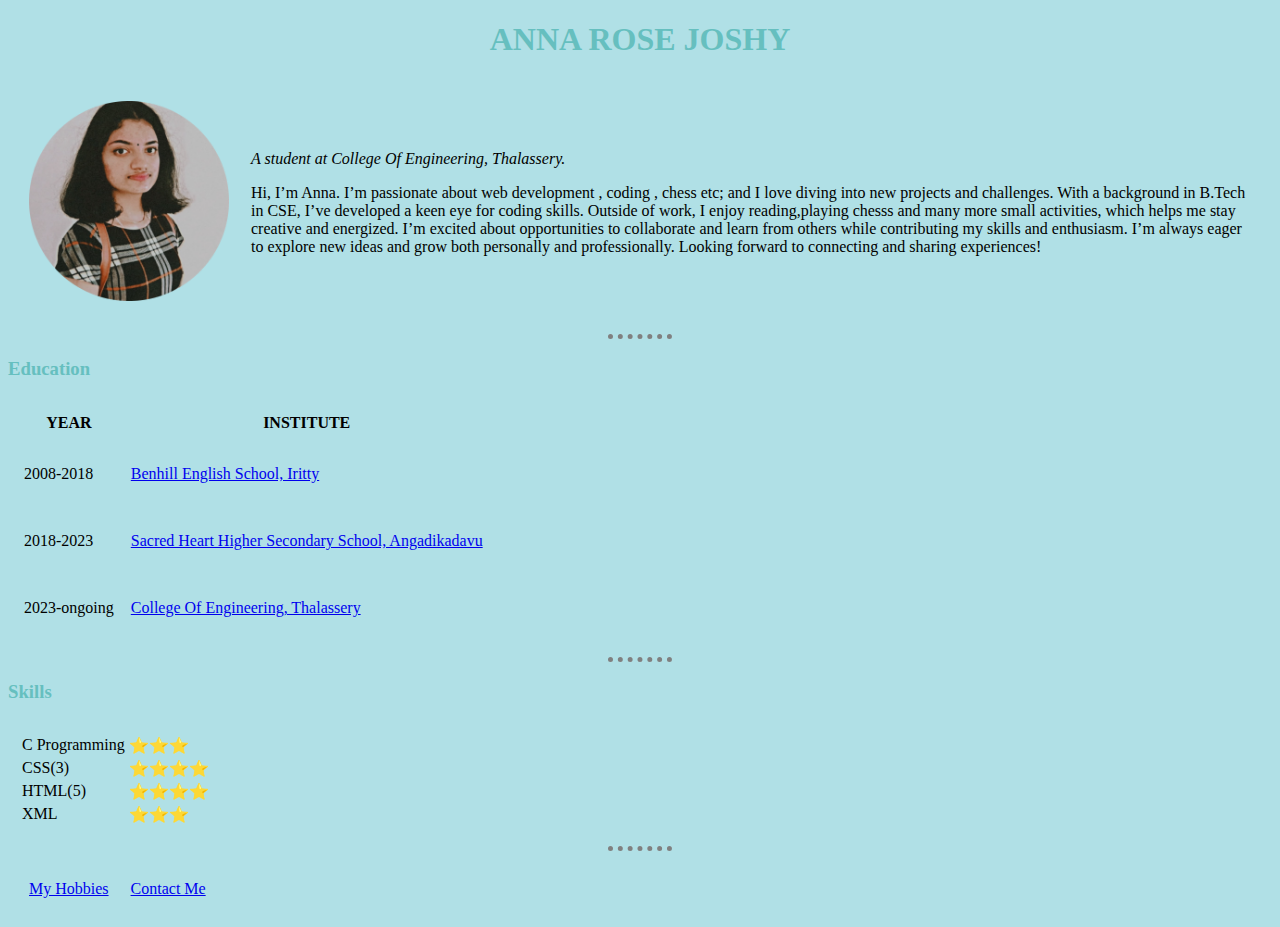
<file: index.html>
<!DOCTYPE html>
<html lang="en">
<head>
    <meta charset="UTF-8">
    <meta name="viewport" content="width=device-width, initial-scale=1.0">
    <title>Anna's Personal Site</title>
<link rel="stylesheet" href="css/styles.css">
</head>
<body>
    <h1 align="center">ANNA ROSE JOSHY</h1>
    <table cellspacing="20">
        <tr>
            <td>    <img src="images/ANNA IMG-modified.png" alt="anna profile picture"height="200" width="200">
            </td>
            <td>
                
                <!-- aaa-->
                <em><p>A student at College Of Engineering, Thalassery.</p></em> 
                 <p>Hi, I’m Anna. I’m passionate about web development , coding , chess etc; and I love diving into new projects and challenges. With a background in B.Tech in CSE, I’ve developed a keen eye for coding skills. Outside of work, I enjoy reading,playing chesss and many more small activities, which helps me stay creative and energized. I’m excited about opportunities to collaborate and learn from others while contributing my skills and enthusiasm. I’m always eager to explore new ideas and grow both personally and professionally. Looking forward to connecting and sharing experiences!</p>
                </td>
        </tr>
    </table>
    <hr>
    <h3>Education</h3>
    <table cellspacing="15" >
        <thead>
            <tr>
                <th>YEAR</th>
                <th>INSTITUTE</th>
            </tr>
        </thead>
        <tbody>
            <tr>
                <td>2008-2018</td>
                <td><p> <a href="https://www.benhillschool.org/">Benhill English School, Iritty</a></p></td>
             </tr>
            <tr>
                <td>2018-2023</td>
                <td><p><a href="https://en.wikipedia.org/wiki/Sacred_Heart_Schools,_Angadikadavu">Sacred Heart Higher Secondary School, Angadikadavu</a> </p></td>
            </tr>
            <tr>
                <td>2023-ongoing</td>
                <td>    <p><a href="https://www.cethalassery.ac.in/">College Of Engineering, Thalassery</a> </p>
                </td>
            </tr>   
         </tbody>
         <tfoot>
            
         </tfoot>
    </table>
<hr>

<h3 >Skills</h3>

<table cellspacing="10">
    <tr>
        <td>
            <table>
                <tr>
                    <td>C Programming</td>
                    <td>⭐⭐⭐</td>
                </tr>
                <tr>
                    <td>CSS(3) </td>
                    <td>⭐⭐⭐⭐</td>
                </tr> 
                <tr>
                    <td>HTML(5)</td>
                    <td>⭐⭐⭐⭐</td>
                </tr>
                <tr>   
                    <td>XML</td>
                    <td> ⭐⭐⭐</td>
                </tr>
        </table>
        
        </td>
        
    </tr>
</table>
<hr>
<table cellspacing="20">
    <tr>
        <td>   <a href="hobbies.html">My Hobbies</a>
        </td>
        <td>   <a href="contact_me.html">Contact Me</a>
        </td>
    </tr>
</table>
    
    </body>
</html>
</file>
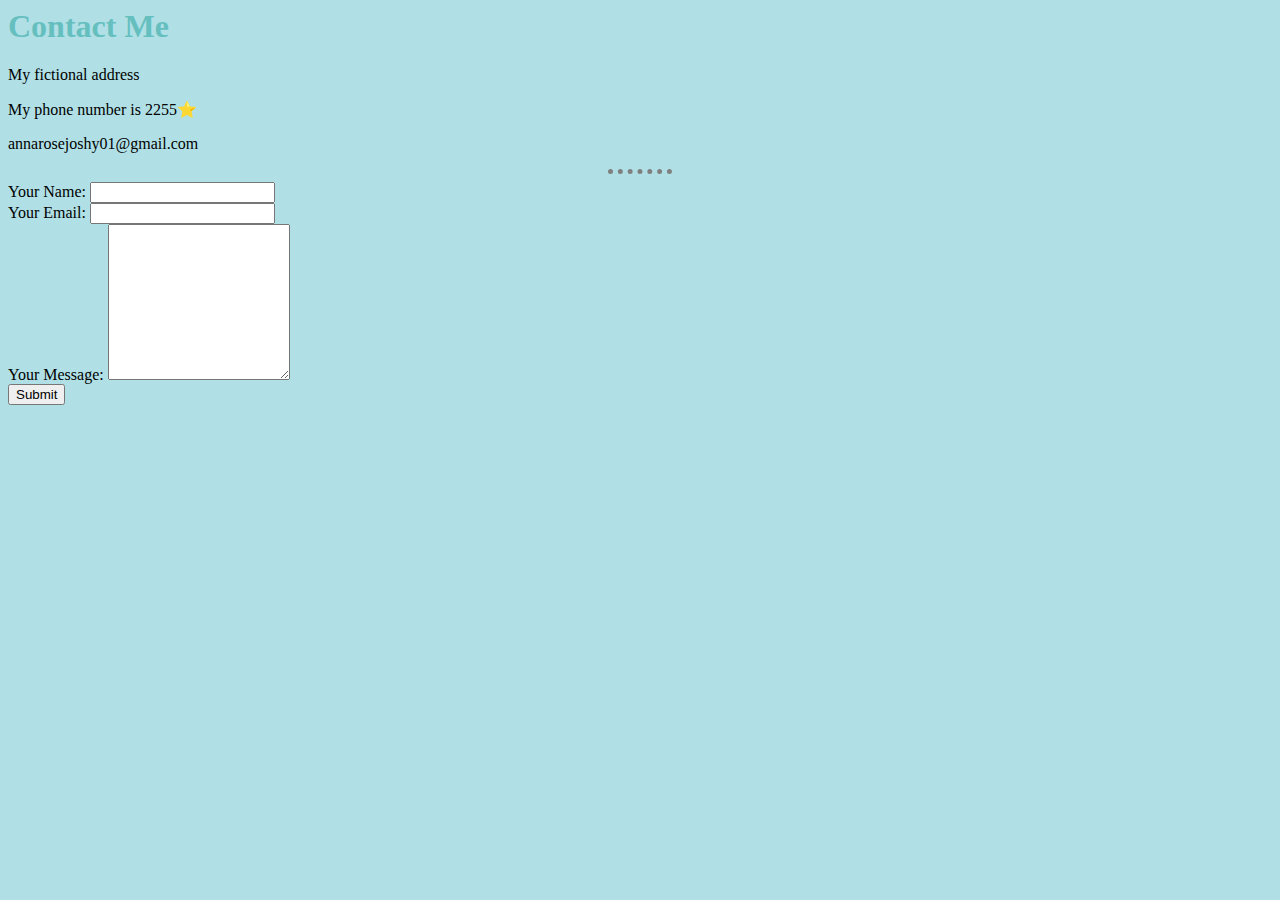
<file: contact_me.html>
<html><!DOCTYPE html>
<html lang="en">
<head>
    <meta charset="UTF-8">
    <meta name="viewport" content="width=device-width, initial-scale=1.0">
    <title>Document</title>
    <link rel="stylesheet" href="css/styles.css">

</head>
<body>
    <h1>Contact Me</h1>
    <p>My fictional address</p>
    <p>My phone number is 2255⭐</p>
    <p>annarosejoshy01@gmail.com</p>
    <hr>
    <form  action="mailto:joshy1970p@gmail.com" method="post" enctype="text/plain">
        <label>Your Name:</label>
        <input type="text"><br>
        <label>Your Email:</label>
        <input type="email" name="" id=""><br>
        <label>Your Message:</label>
        <textarea rows="10" columns="10"></textarea><br>
        <input type="submit">
    </form>
</body>
</html>
</html>
</file>
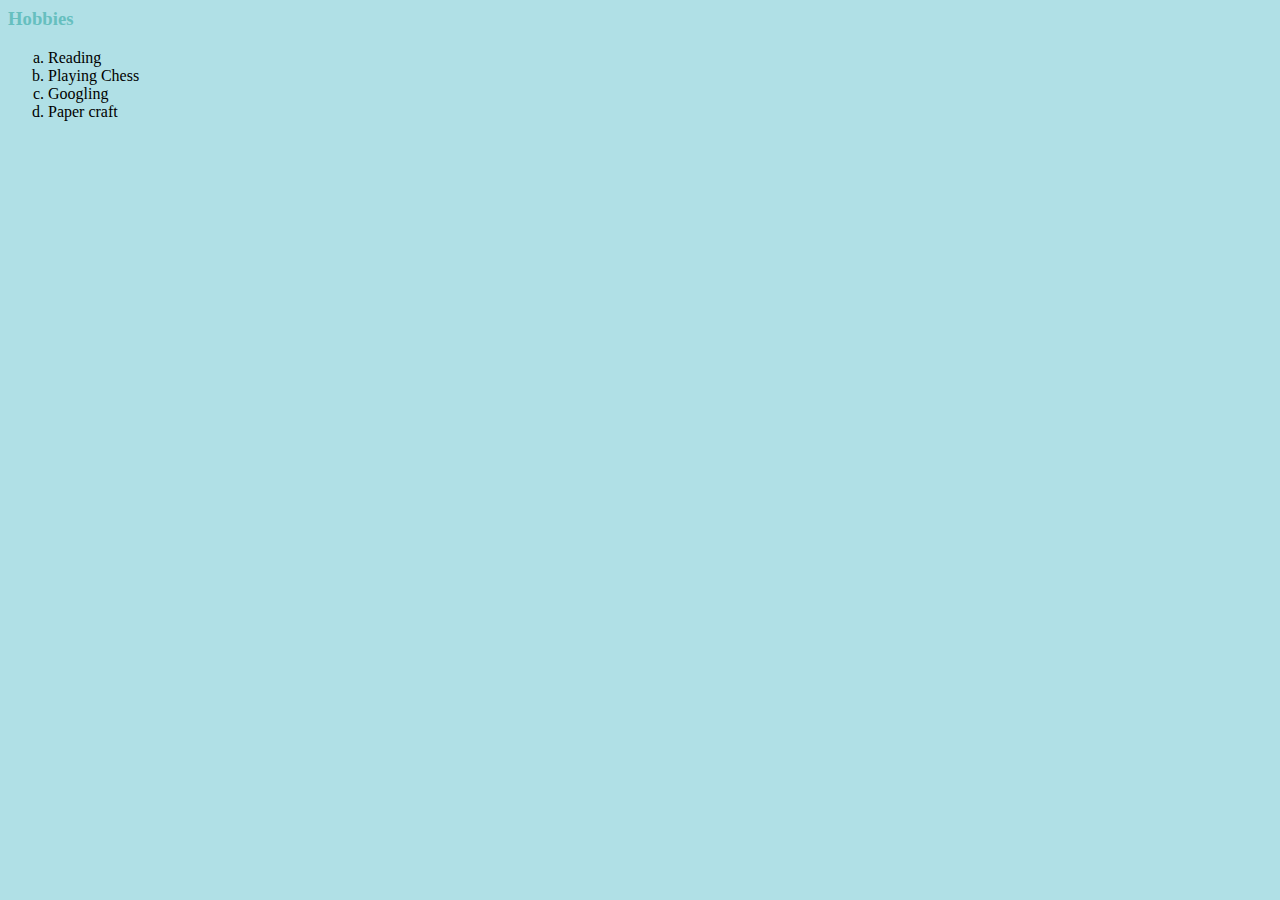
<file: hobbies.html>
<html><!DOCTYPE html>
<html lang="en">
<head>
    <meta charset="UTF-8">
    <meta name="viewport" content="width=device-width, initial-scale=1.0">
    <title>Document</title>
    <link rel="stylesheet" href="css/styles.css">

</head>
<body>
    <h3>Hobbies</h3>
 

<ol type="a">
    <li>Reading</li>
    <li>Playing Chess</li>
    <li>Googling</li>
    <li>Paper craft</li>
</ol>

</body>
</html></html>
</file>
<file: css/styles.css>
body{
    background-color:powderblue;
}
hr{
    border-style: dotted none none;
    border-color: grey;
    border-width: 5px;
    width: 5%;
    
}
h1{
    color: #66BFBF;
}

h3{
    color: #66BFBF;
}
</file>
